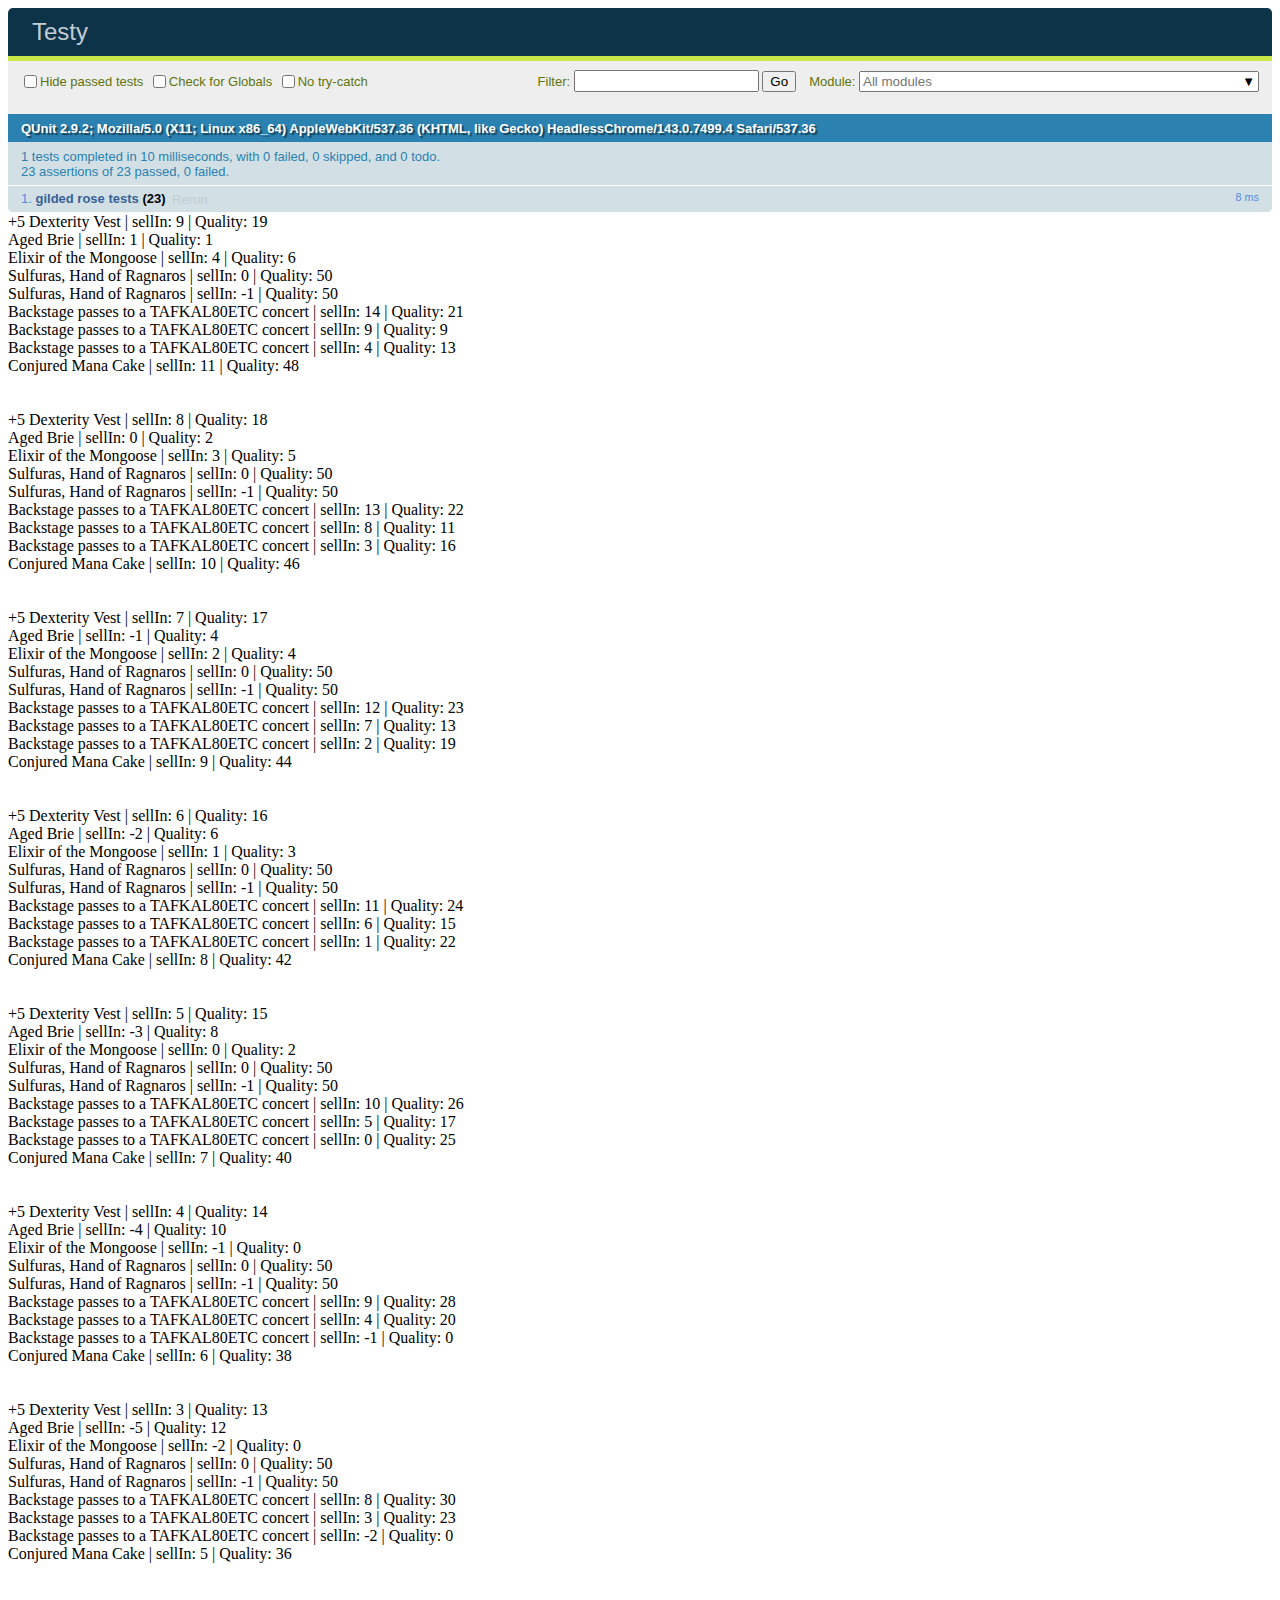
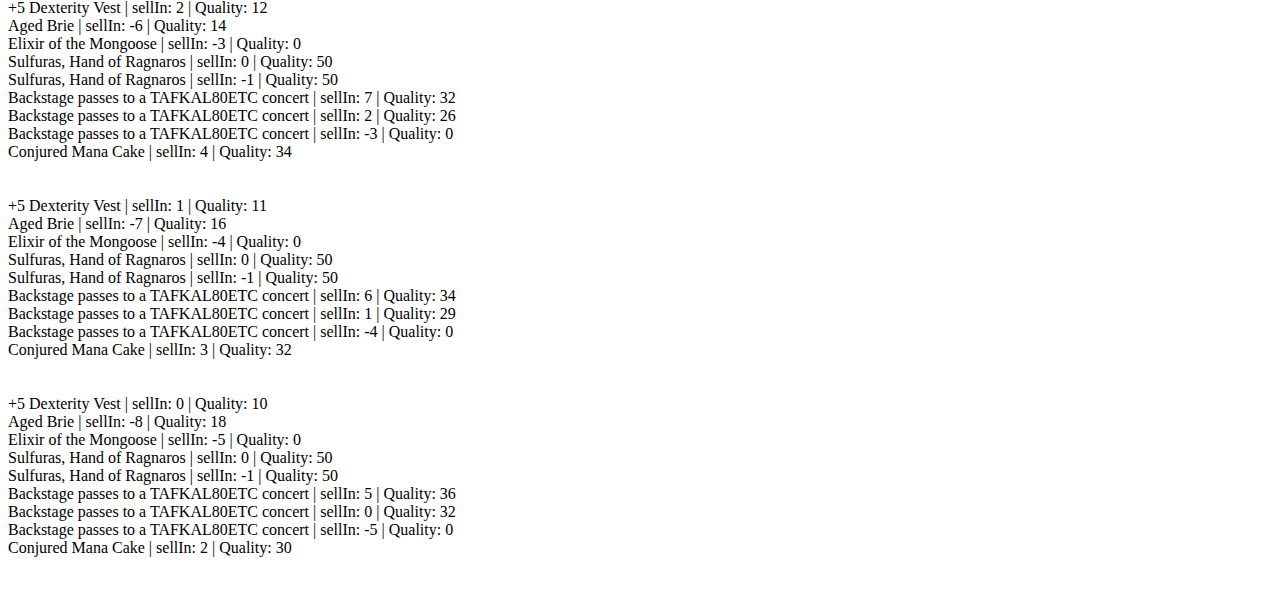
<file: refactor/index.html>
<html>

<head>
    <meta charset="utf-8">
    <meta name="viewport" content="width=device-width">
    <title>Testy</title>
    <link rel="stylesheet" href="tests/qunit.css" />

    <script src="tests/jquery.js"></script>
    <script src="tests/qunit.js"></script>
    <script src="tests/tests.js"></script>

    <script src="refactor.js"></script>
</head>

<body>
    <div id="qunit">

    </div>
    <div id="qunit-fixture">

    </div>

    <div id="item_list">

    </div>
</body>

</html>
</file>
<file: refactor/tests/qunit.css>
/*!
 * QUnit 2.9.2
 * https://qunitjs.com/
 *
 * Copyright jQuery Foundation and other contributors
 * Released under the MIT license
 * https://jquery.org/license
 *
 * Date: 2019-02-21T22:49Z
 */


/** Font Family and Sizes */

#qunit-tests,
#qunit-header,
#qunit-banner,
#qunit-testrunner-toolbar,
#qunit-filteredTest,
#qunit-userAgent,
#qunit-testresult {
    font-family: "Helvetica Neue Light", "HelveticaNeue-Light", "Helvetica Neue", Calibri, Helvetica, Arial, sans-serif;
}

#qunit-testrunner-toolbar,
#qunit-filteredTest,
#qunit-userAgent,
#qunit-testresult,
#qunit-tests li {
    font-size: small;
}

#qunit-tests {
    font-size: smaller;
}


/** Resets */

#qunit-tests,
#qunit-header,
#qunit-banner,
#qunit-filteredTest,
#qunit-userAgent,
#qunit-testresult,
#qunit-modulefilter {
    margin: 0;
    padding: 0;
}


/** Header (excluding toolbar) */

#qunit-header {
    padding: 0.5em 0 0.5em 1em;
    color: #8699A4;
    background-color: #0D3349;
    font-size: 1.5em;
    line-height: 1em;
    font-weight: 400;
    border-radius: 5px 5px 0 0;
}

#qunit-header a {
    text-decoration: none;
    color: #C2CCD1;
}

#qunit-header a:hover,
#qunit-header a:focus {
    color: #FFF;
}

#qunit-banner {
    height: 5px;
}

#qunit-filteredTest {
    padding: 0.5em 1em 0.5em 1em;
    color: #366097;
    background-color: #F4FF77;
}

#qunit-userAgent {
    padding: 0.5em 1em 0.5em 1em;
    color: #FFF;
    background-color: #2B81AF;
    text-shadow: rgba(0, 0, 0, 0.5) 2px 2px 1px;
}


/** Toolbar */

#qunit-testrunner-toolbar {
    padding: 0.5em 1em 0.5em 1em;
    color: #5E740B;
    background-color: #EEE;
}

#qunit-testrunner-toolbar .clearfix {
    height: 0;
    clear: both;
}

#qunit-testrunner-toolbar label {
    display: inline-block;
}

#qunit-testrunner-toolbar input[type=checkbox],
#qunit-testrunner-toolbar input[type=radio] {
    margin: 3px;
    vertical-align: -2px;
}

#qunit-testrunner-toolbar input[type=text] {
    box-sizing: border-box;
    height: 1.6em;
}

.qunit-url-config,
.qunit-filter,
#qunit-modulefilter {
    display: inline-block;
    line-height: 2.1em;
}

.qunit-filter,
#qunit-modulefilter {
    float: right;
    position: relative;
    margin-left: 1em;
}

.qunit-url-config label {
    margin-right: 0.5em;
}

#qunit-modulefilter-search {
    box-sizing: border-box;
    width: 400px;
}

#qunit-modulefilter-search-container:after {
    position: absolute;
    right: 0.3em;
    content: "\25bc";
    color: black;
}

#qunit-modulefilter-dropdown {
    /* align with #qunit-modulefilter-search */
    box-sizing: border-box;
    width: 400px;
    position: absolute;
    right: 0;
    top: 50%;
    margin-top: 0.8em;
    border: 1px solid #D3D3D3;
    border-top: none;
    border-radius: 0 0 .25em .25em;
    color: #000;
    background-color: #F5F5F5;
    z-index: 99;
}

#qunit-modulefilter-dropdown a {
    color: inherit;
    text-decoration: none;
}

#qunit-modulefilter-dropdown .clickable.checked {
    font-weight: bold;
    color: #000;
    background-color: #D2E0E6;
}

#qunit-modulefilter-dropdown .clickable:hover {
    color: #FFF;
    background-color: #0D3349;
}

#qunit-modulefilter-actions {
    display: block;
    overflow: auto;
    /* align with #qunit-modulefilter-dropdown-list */
    font: smaller/1.5em sans-serif;
}

#qunit-modulefilter-dropdown #qunit-modulefilter-actions>* {
    box-sizing: border-box;
    max-height: 2.8em;
    display: block;
    padding: 0.4em;
}

#qunit-modulefilter-dropdown #qunit-modulefilter-actions>button {
    float: right;
    font: inherit;
}

#qunit-modulefilter-dropdown #qunit-modulefilter-actions> :last-child {
    /* insert padding to align with checkbox margins */
    padding-left: 3px;
}

#qunit-modulefilter-dropdown-list {
    max-height: 200px;
    overflow-y: auto;
    margin: 0;
    border-top: 2px groove threedhighlight;
    padding: 0.4em 0 0;
    font: smaller/1.5em sans-serif;
}

#qunit-modulefilter-dropdown-list li {
    white-space: nowrap;
    overflow: hidden;
    text-overflow: ellipsis;
}

#qunit-modulefilter-dropdown-list .clickable {
    display: block;
    padding-left: 0.15em;
}


/** Tests: Pass/Fail */

#qunit-tests {
    list-style-position: inside;
}

#qunit-tests li {
    padding: 0.4em 1em 0.4em 1em;
    border-bottom: 1px solid #FFF;
    list-style-position: inside;
}

#qunit-tests>li {
    display: none;
}

#qunit-tests li.running,
#qunit-tests li.pass,
#qunit-tests li.fail,
#qunit-tests li.skipped,
#qunit-tests li.aborted {
    display: list-item;
}

#qunit-tests.hidepass {
    position: relative;
}

#qunit-tests.hidepass li.running,
#qunit-tests.hidepass li.pass:not(.todo) {
    visibility: hidden;
    position: absolute;
    width: 0;
    height: 0;
    padding: 0;
    border: 0;
    margin: 0;
}

#qunit-tests li strong {
    cursor: pointer;
}

#qunit-tests li.skipped strong {
    cursor: default;
}

#qunit-tests li a {
    padding: 0.5em;
    color: #C2CCD1;
    text-decoration: none;
}

#qunit-tests li p a {
    padding: 0.25em;
    color: #6B6464;
}

#qunit-tests li a:hover,
#qunit-tests li a:focus {
    color: #000;
}

#qunit-tests li .runtime {
    float: right;
    font-size: smaller;
}

.qunit-assert-list {
    margin-top: 0.5em;
    padding: 0.5em;
    background-color: #FFF;
    border-radius: 5px;
}

.qunit-source {
    margin: 0.6em 0 0.3em;
}

.qunit-collapsed {
    display: none;
}

#qunit-tests table {
    border-collapse: collapse;
    margin-top: 0.2em;
}

#qunit-tests th {
    text-align: right;
    vertical-align: top;
    padding: 0 0.5em 0 0;
}

#qunit-tests td {
    vertical-align: top;
}

#qunit-tests pre {
    margin: 0;
    white-space: pre-wrap;
    word-wrap: break-word;
}

#qunit-tests del {
    color: #374E0C;
    background-color: #E0F2BE;
    text-decoration: none;
}

#qunit-tests ins {
    color: #500;
    background-color: #FFCACA;
    text-decoration: none;
}


/*** Test Counts */

#qunit-tests b.counts {
    color: #000;
}

#qunit-tests b.passed {
    color: #5E740B;
}

#qunit-tests b.failed {
    color: #710909;
}

#qunit-tests li li {
    padding: 5px;
    background-color: #FFF;
    border-bottom: none;
    list-style-position: inside;
}


/*** Passing Styles */

#qunit-tests li li.pass {
    color: #3C510C;
    background-color: #FFF;
    border-left: 10px solid #C6E746;
}

#qunit-tests .pass {
    color: #528CE0;
    background-color: #D2E0E6;
}

#qunit-tests .pass .test-name {
    color: #366097;
}

#qunit-tests .pass .test-actual,
#qunit-tests .pass .test-expected {
    color: #999;
}

#qunit-banner.qunit-pass {
    background-color: #C6E746;
}


/*** Failing Styles */

#qunit-tests li li.fail {
    color: #710909;
    background-color: #FFF;
    border-left: 10px solid #EE5757;
    white-space: pre;
}

#qunit-tests>li:last-child {
    border-radius: 0 0 5px 5px;
}

#qunit-tests .fail {
    color: #000;
    background-color: #EE5757;
}

#qunit-tests .fail .test-name,
#qunit-tests .fail .module-name {
    color: #000;
}

#qunit-tests .fail .test-actual {
    color: #EE5757;
}

#qunit-tests .fail .test-expected {
    color: #008000;
}

#qunit-banner.qunit-fail {
    background-color: #EE5757;
}


/*** Aborted tests */

#qunit-tests .aborted {
    color: #000;
    background-color: orange;
}


/*** Skipped tests */

#qunit-tests .skipped {
    background-color: #EBECE9;
}

#qunit-tests .qunit-todo-label,
#qunit-tests .qunit-skipped-label {
    background-color: #F4FF77;
    display: inline-block;
    font-style: normal;
    color: #366097;
    line-height: 1.8em;
    padding: 0 0.5em;
    margin: -0.4em 0.4em -0.4em 0;
}

#qunit-tests .qunit-todo-label {
    background-color: #EEE;
}


/** Result */

#qunit-testresult {
    color: #2B81AF;
    background-color: #D2E0E6;
    border-bottom: 1px solid #FFF;
}

#qunit-testresult .clearfix {
    height: 0;
    clear: both;
}

#qunit-testresult .module-name {
    font-weight: 700;
}

#qunit-testresult-display {
    padding: 0.5em 1em 0.5em 1em;
    width: 85%;
    float: left;
}

#qunit-testresult-controls {
    padding: 0.5em 1em 0.5em 1em;
    width: 10%;
    float: left;
}


/** Fixture */

#qunit-fixture {
    position: absolute;
    top: -10000px;
    left: -10000px;
    width: 1000px;
    height: 1000px;
}
</file>
